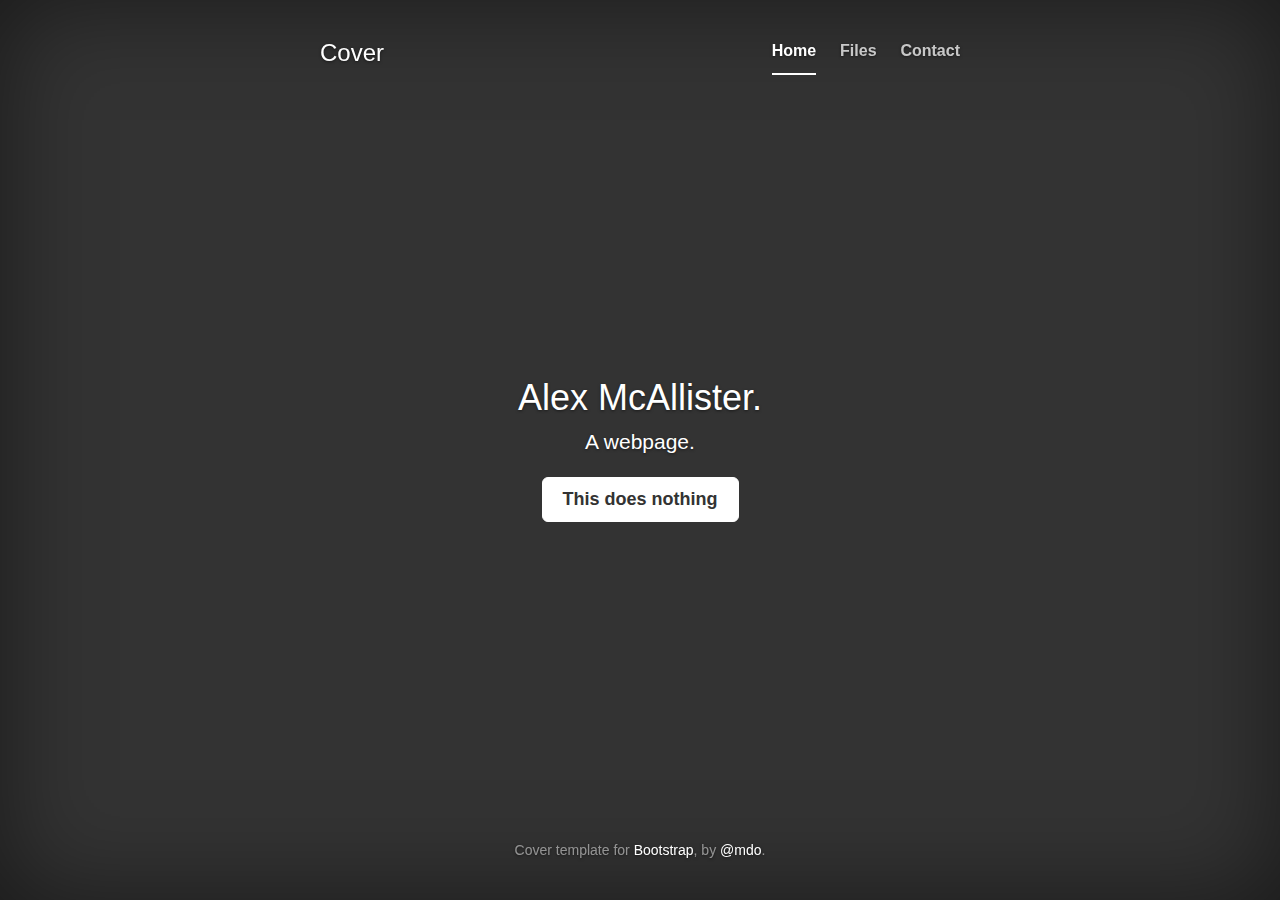
<file: my-website-web/src/main/webapp/index.html>
<!DOCTYPE html>
<html lang="en">
  <head>
    <meta charset="utf-8">
    <meta http-equiv="X-UA-Compatible" content="IE=edge">
    <meta name="viewport" content="width=device-width, initial-scale=1">
    <meta name="description" content="">
    <meta name="author" content="">
    <link rel="icon" href="../../favicon.ico">

    <title>Cover Template for Bootstrap</title>

    <!-- Bootstrap core CSS -->
    <link href="css/bootstrap.css" rel="stylesheet">

    <!-- Custom styles for this template -->
    <link href="css/cover.css" rel="stylesheet">

    <!-- HTML5 shim and Respond.js for IE8 support of HTML5 elements and media queries -->
    <!--[if lt IE 9]>
      <script src="https://oss.maxcdn.com/html5shiv/3.7.2/html5shiv.min.js"></script>
      <script src="https://oss.maxcdn.com/respond/1.4.2/respond.min.js"></script>
    <![endif]-->
  </head>

  <body>

    <div class="site-wrapper">

      <div class="site-wrapper-inner">

        <div class="cover-container">

          <div class="masthead clearfix">
            <div class="inner">
              <h3 class="masthead-brand">Cover</h3>
              <nav>
                <ul class="nav masthead-nav">
                  <li class="active"><a href="#">Home</a></li>
                  <li><a href="files/">Files</a></li>
                  <li><a href="#">Contact</a></li>
                </ul>
              </nav>
            </div>
          </div>

          <div class="inner cover">
            <h1 class="cover-heading">Alex McAllister.</h1>
            <p class="lead">A webpage.</p>
            <p class="lead">
              <a href="#" class="btn btn-lg btn-default">This does nothing</a>
            </p>
          </div>

          <div class="mastfoot">
            <div class="inner">
              <p>Cover template for <a href="http://getbootstrap.com">Bootstrap</a>, by <a href="https://twitter.com/mdo">@mdo</a>.</p>
            </div>
          </div>

        </div>

      </div>

    </div>

    <!-- Bootstrap core JavaScript
    ================================================== -->
    <!-- Placed at the end of the document so the pages load faster -->
    <script src="https://ajax.googleapis.com/ajax/libs/jquery/1.11.1/jquery.min.js"></script>
    <script src="js/lib/bootstrap.js"></script>
    <!-- <script src="../../assets/js/docs.min.js"></script> -->
    <!-- IE10 viewport hack for Surface/desktop Windows 8 bug -->
    <script src="js/lib/ie10-viewport-bug-workaround.js"></script>
  </body>
</html>
</file>
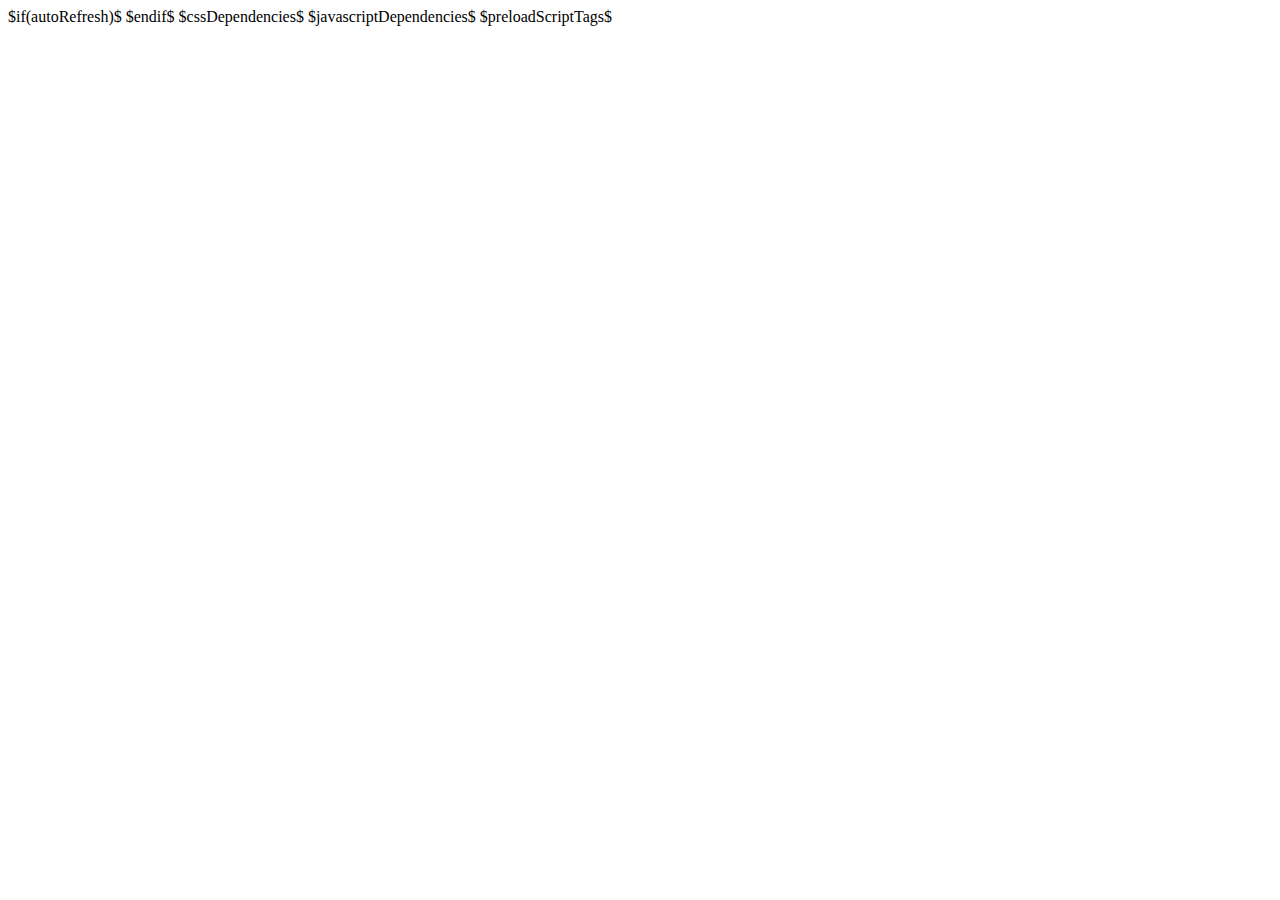
<file: my-website-web/src/test/resources/custom_requirejs_spec_runner.html>
<!DOCTYPE html>
<html>
<head>
  <meta http-equiv="Content-Type" content="text/html; charset=$sourceEncoding$">
  $if(autoRefresh)$
  <meta http-equiv="refresh" content="$autoRefreshInterval$">
  $endif$
  <title>Jasmine Spec Runner</title>
  <script type="text/javascript">
    window.onerror = function(msg,url,line) {
      if (document.head) {
        var jserror = document.head.getAttribute('jmp_jserror') || '';
        if (jserror) {
          jserror += ':!:';
        }
        jserror += msg;
        document.head.setAttribute('jmp_jserror',jserror);
      }
    };
  </script>
  $cssDependencies$
  $javascriptDependencies$
  $preloadScriptTags$
</head>
<body>
  <script type="text/javascript">
    if(window.location.href.indexOf("ManualSpecRunner.html") !== -1) {
      document.body.appendChild(document.createTextNode("Warning: Opening this HTML file directly from the file system is deprecated. You should instead try running `mvn jasmine:bdd` from the command line, and then visit `http://localhost:8234` in your browser. "))
    }
    
    var specs = $specsList$;

    var configuration = {
      $if(customRunnerConfiguration)$
      $customRunnerConfiguration$
      $endif$
    };
    
    if (!configuration.baseUrl) {
    	configuration.baseUrl = '$sourceDir$';
    }
    
    if (!configuration.paths) {
    	configuration.paths = {};
    }
    
    if (!configuration.paths.specs) {
    	var specDir = '$specDir$';
    	if (!specDir.match(/^file/)) {
    		specDir = '/'+specDir;
    	}
    	configuration.paths.specs = specDir;
    }
          
    require.config(configuration);

    require(specs, function() {
      jasmine.boot();
    });
  </script>
</body>
</html>
</file>
<file: my-website-web/src/main/webapp/css/cover.css>
/*
 * Globals
 */

 /* Links */
 a,
 a:focus,
 a:hover {
  color: #fff;
}

/* Custom default button */
.btn-default,
.btn-default:hover,
.btn-default:focus {
  color: #333;
  text-shadow: none; /* Prevent inheritence from `body` */
  background-color: #fff;
  border: 1px solid #fff;
}


/*
 * Base structure
 */

 html,
 body {
  height: 100%;
  background-color: #333;
}
body {
  color: #fff;
  text-align: center;
  text-shadow: 0 1px 3px rgba(0,0,0,.5);
}

/* Extra markup and styles for table-esque vertical and horizontal centering */
.site-wrapper {
  display: table;
  width: 100%;
  height: 100%; /* For at least Firefox */
  min-height: 100%;
  -webkit-box-shadow: inset 0 0 100px rgba(0,0,0,.5);
  box-shadow: inset 0 0 100px rgba(0,0,0,.5);
}
.site-wrapper-inner {
  display: table-cell;
  vertical-align: top;
}
.cover-container {
  margin-right: auto;
  margin-left: auto;
}

/* Padding for spacing */
.inner {
  padding: 30px;
}


/*
 * Header
 */
 .masthead-brand {
  margin-top: 10px;
  margin-bottom: 10px;
}

.masthead-nav > li {
  display: inline-block;
}
.masthead-nav > li + li {
  margin-left: 20px;
}
.masthead-nav > li > a {
  padding-right: 0;
  padding-left: 0;
  font-size: 16px;
  font-weight: bold;
  color: #fff; /* IE8 proofing */
  color: rgba(255,255,255,.75);
  border-bottom: 2px solid transparent;
}
.masthead-nav > li > a:hover,
.masthead-nav > li > a:focus {
  background-color: transparent;
  border-bottom-color: #a9a9a9;
  border-bottom-color: rgba(255,255,255,.25);
}
.masthead-nav > .active > a,
.masthead-nav > .active > a:hover,
.masthead-nav > .active > a:focus {
  color: #fff;
  border-bottom-color: #fff;
}

@media (min-width: 768px) {
  .masthead-brand {
    float: left;
}
.masthead-nav {
    float: right;
}
}


/*
 * Cover
 */

 .cover {
  padding: 0 20px;
}
.cover .btn-lg {
  padding: 10px 20px;
  font-weight: bold;
}


/*
 * Footer
 */

 .mastfoot {
  color: #999; /* IE8 proofing */
  color: rgba(255,255,255,.5);
}


/*
 * Affix and center
 */

 @media (min-width: 768px) {
  /* Pull out the header and footer */
  .masthead {
    position: fixed;
    top: 0;
}
.mastfoot {
    position: fixed;
    bottom: 0;
}
/* Start the vertical centering */
.site-wrapper-inner {
    vertical-align: middle;
}
/* Handle the widths */
.masthead,
.mastfoot,
.cover-container {
    width: 100%; /* Must be percentage or pixels for horizontal alignment */
}
}

@media (min-width: 992px) {
  .masthead,
  .mastfoot,
  .cover-container {
    width: 700px;
}
}
</file>
